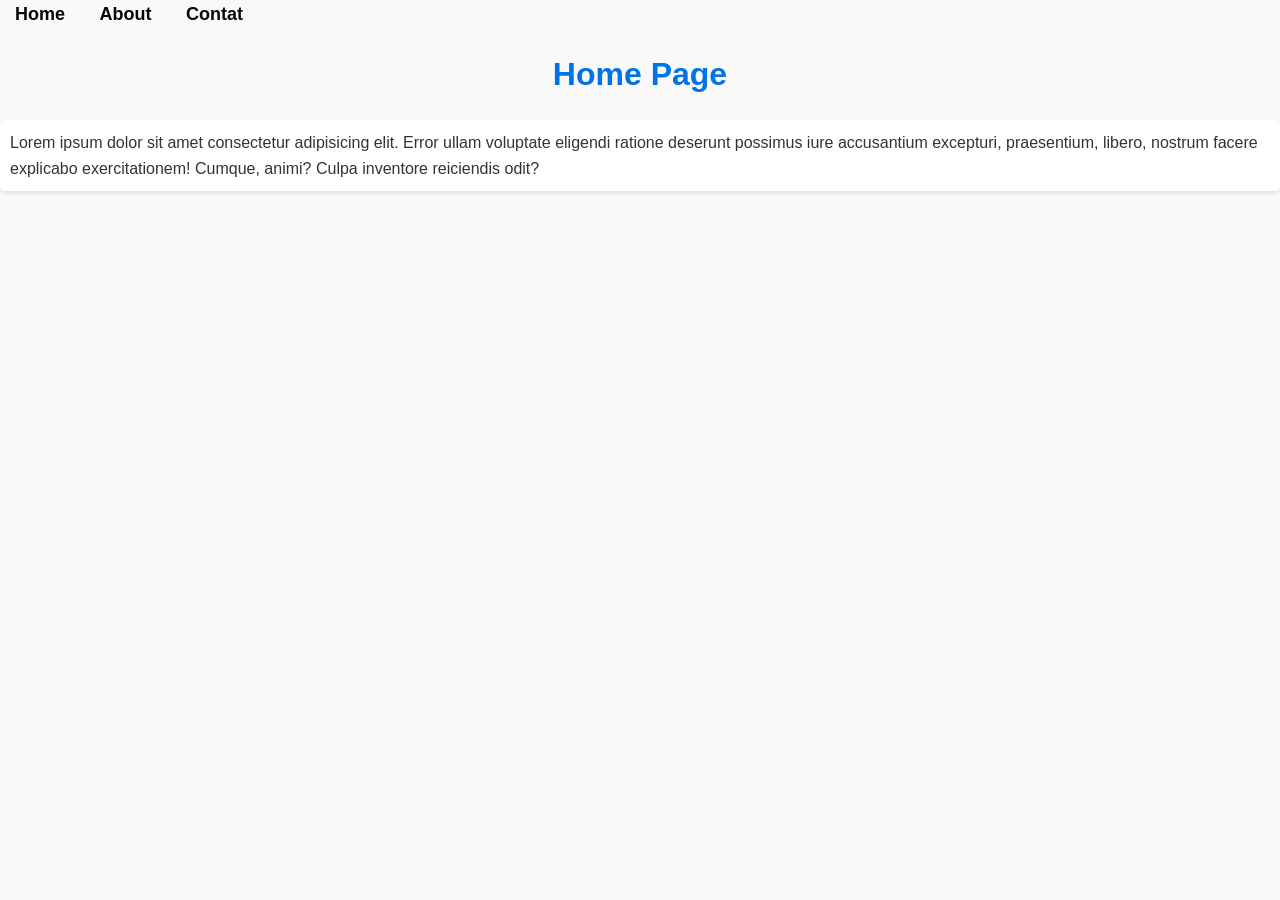
<file: index.html>
<!DOCTYPE html>
<html lang="en">

<head>
    <meta charset="UTF-8">
    <meta name="viewport" content="width=device-width, initial-scale=1.0">
    <link rel="stylesheet" href="style.css">
    <title>Home</title>
    <style>
        body {
            font-family: Arial, sans-serif;
            line-height: 1.6;
            margin: 0;
            padding: 0;
            background-color: #f9f9f9;
            color: #333;
        }

        a {
            color: #070707;
            text-decoration: none;
            margin: 0 15px;
            font-size: 18px;
            font-weight: bold;
        }

        a:hover {
            text-decoration: underline;
        }


        h1 {
            color: #0073e6;
            text-align: center;
            margin: 20px 0;
        }


        p {
            margin: 20px auto;
            padding: 10px;
            background: #fff;
            box-shadow: 0 2px 4px rgba(0, 0, 0, 0.1);
            border-radius: 5px;
        }
    </style>
</head>

<body>

    <a href="/">Home</a>
    <a href="/about">About</a>
    <a href="/contact">Contat</a>

    <h1>Home Page</h1>

    <p>Lorem ipsum dolor sit amet consectetur adipisicing elit. Error ullam voluptate eligendi ratione deserunt possimus
        iure accusantium excepturi, praesentium, libero, nostrum facere explicabo exercitationem! Cumque, animi? Culpa
        inventore reiciendis odit?</p>
</body>

</html>
</file>
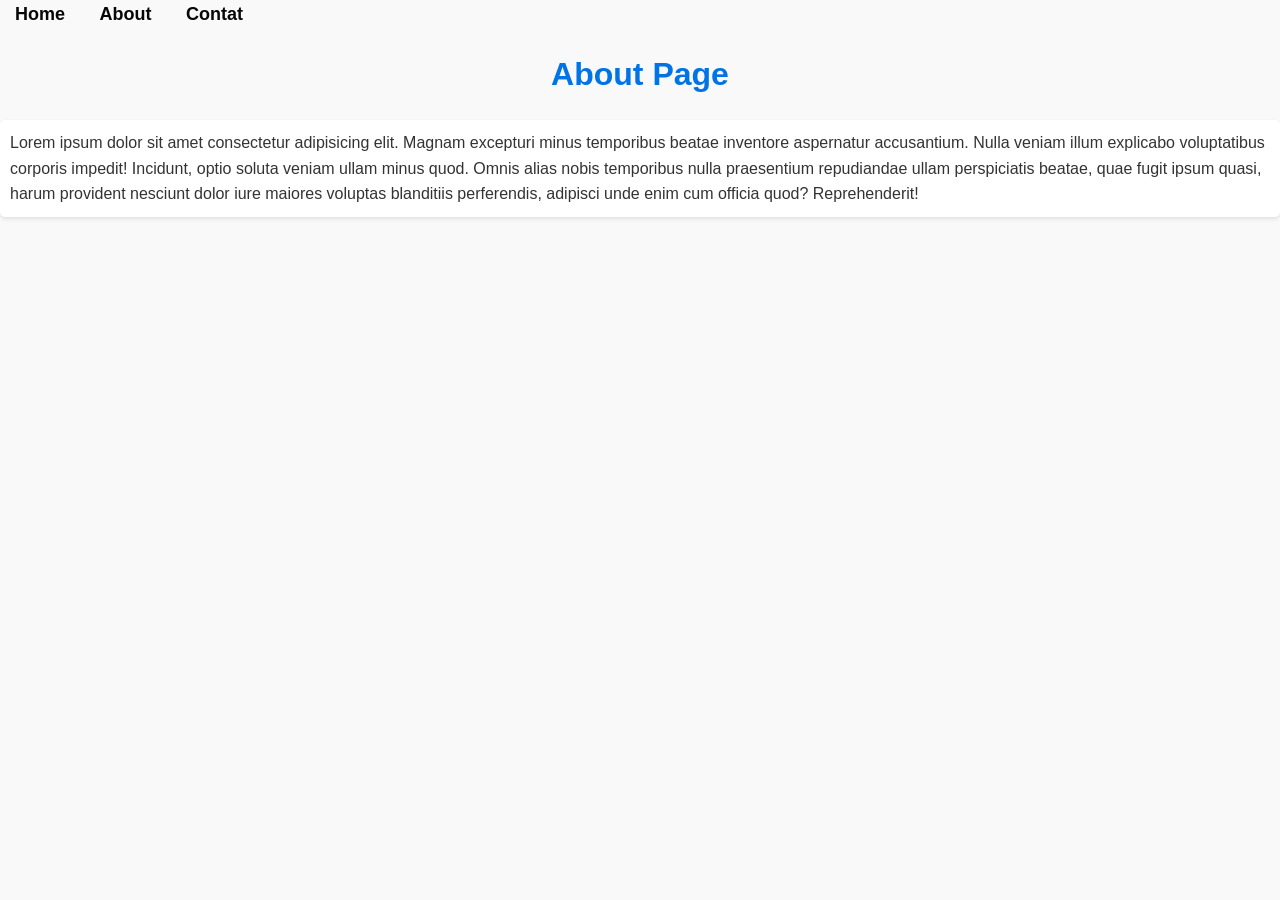
<file: about.html>
<!DOCTYPE html>
<html lang="en">

<head>
    <meta charset="UTF-8">
    <meta name="viewport" content="width=device-width, initial-scale=1.0">
    <title>About</title>
    <style>
        body {
            font-family: Arial, sans-serif;
            line-height: 1.6;
            margin: 0;
            padding: 0;
            background-color: #f9f9f9;
            color: #333;
        }

        a {
            color: #070707;
            text-decoration: none;
            margin: 0 15px;
            font-size: 18px;
            font-weight: bold;
        }

        a:hover {
            text-decoration: underline;
        }


        h1 {
            color: #0073e6;
            text-align: center;
            margin: 20px 0;
        }


        p {
            margin: 20px auto;
            padding: 10px;
            background: #fff;
            box-shadow: 0 2px 4px rgba(0, 0, 0, 0.1);
            border-radius: 5px;
        }
    </style>
</head>

<body>

    <a href="/">Home</a>
    <a href="/about">About</a>
    <a href="/contact">Contat</a>

    <h1>About Page</h1>

    <p>Lorem ipsum dolor sit amet consectetur adipisicing elit. Magnam excepturi minus temporibus beatae inventore
        aspernatur accusantium. Nulla veniam illum explicabo voluptatibus corporis impedit! Incidunt, optio soluta
        veniam ullam minus quod.
        Omnis alias nobis temporibus nulla praesentium repudiandae ullam perspiciatis beatae, quae fugit ipsum quasi,
        harum provident nesciunt dolor iure maiores voluptas blanditiis perferendis, adipisci unde enim cum officia
        quod? Reprehenderit!</p>

</body>

</html>
</file>
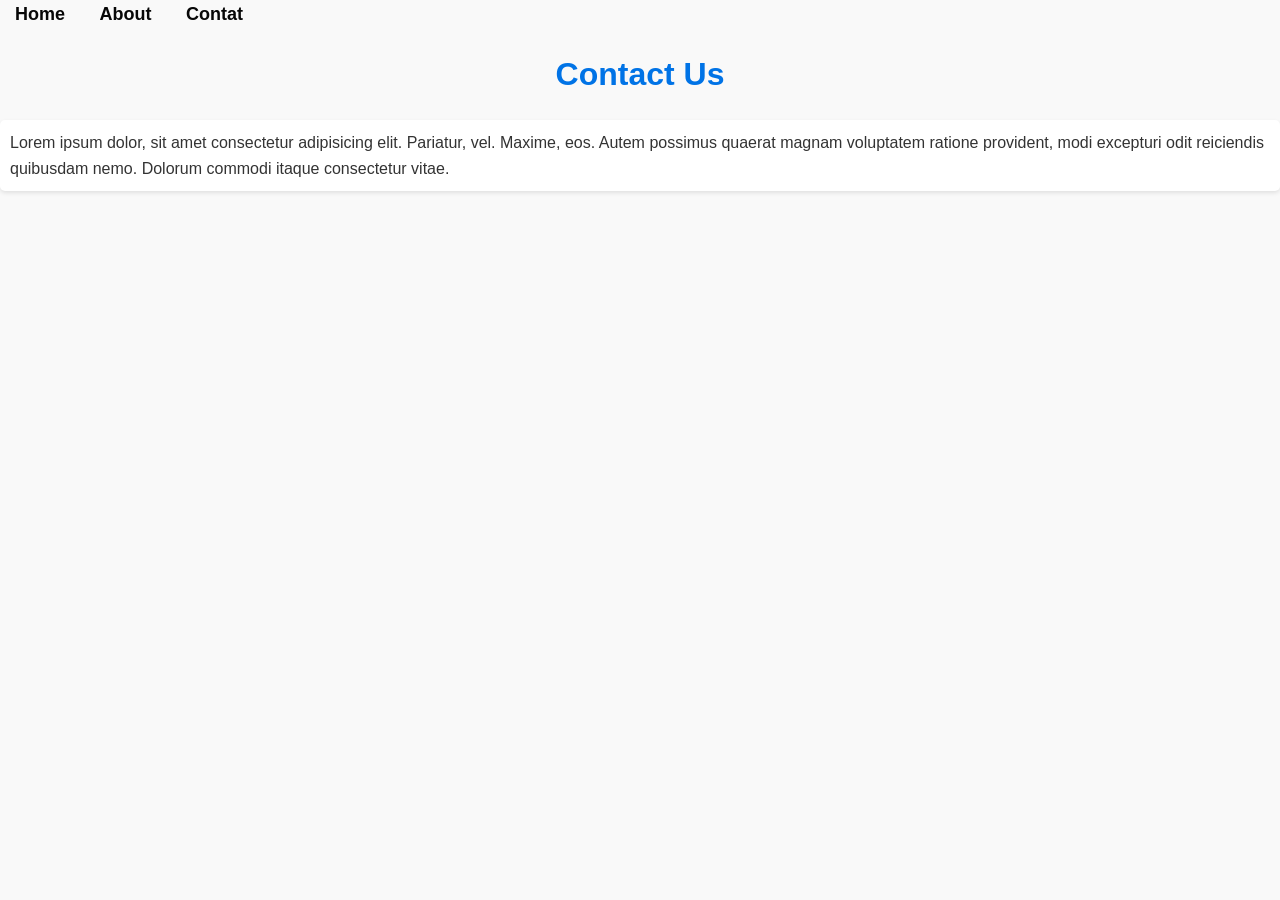
<file: contact.html>
<!DOCTYPE html>
<html lang="en">

<head>
    <meta charset="UTF-8">
    <meta name="viewport" content="width=device-width, initial-scale=1.0">
    <title>Contact</title>
    <style>
        body {
            font-family: Arial, sans-serif;
            line-height: 1.6;
            margin: 0;
            padding: 0;
            background-color: #f9f9f9;
            color: #333;
        }

        a {
            color: #070707;
            text-decoration: none;
            margin: 0 15px;
            font-size: 18px;
            font-weight: bold;
        }

        a:hover {
            text-decoration: underline;
        }


        h1 {
            color: #0073e6;
            text-align: center;
            margin: 20px 0;
        }


        p {
            margin: 20px auto;
            padding: 10px;
            background: #fff;
            box-shadow: 0 2px 4px rgba(0, 0, 0, 0.1);
            border-radius: 5px;
        }
    </style>
</head>

<body>

    <a href="/">Home</a>
    <a href="/about">About</a>
    <a href="/contact">Contat</a>

    <h1>Contact Us</h1>

    <p>Lorem ipsum dolor, sit amet consectetur adipisicing elit. Pariatur, vel. Maxime, eos. Autem possimus quaerat
        magnam voluptatem ratione provident, modi excepturi odit reiciendis quibusdam nemo. Dolorum commodi itaque
        consectetur vitae.</p>
</body>

</html>
</file>
<file: style.css>
nav {
    background-color: #0073e6;
    padding: 10px;
    text-align: center;
}
</file>
